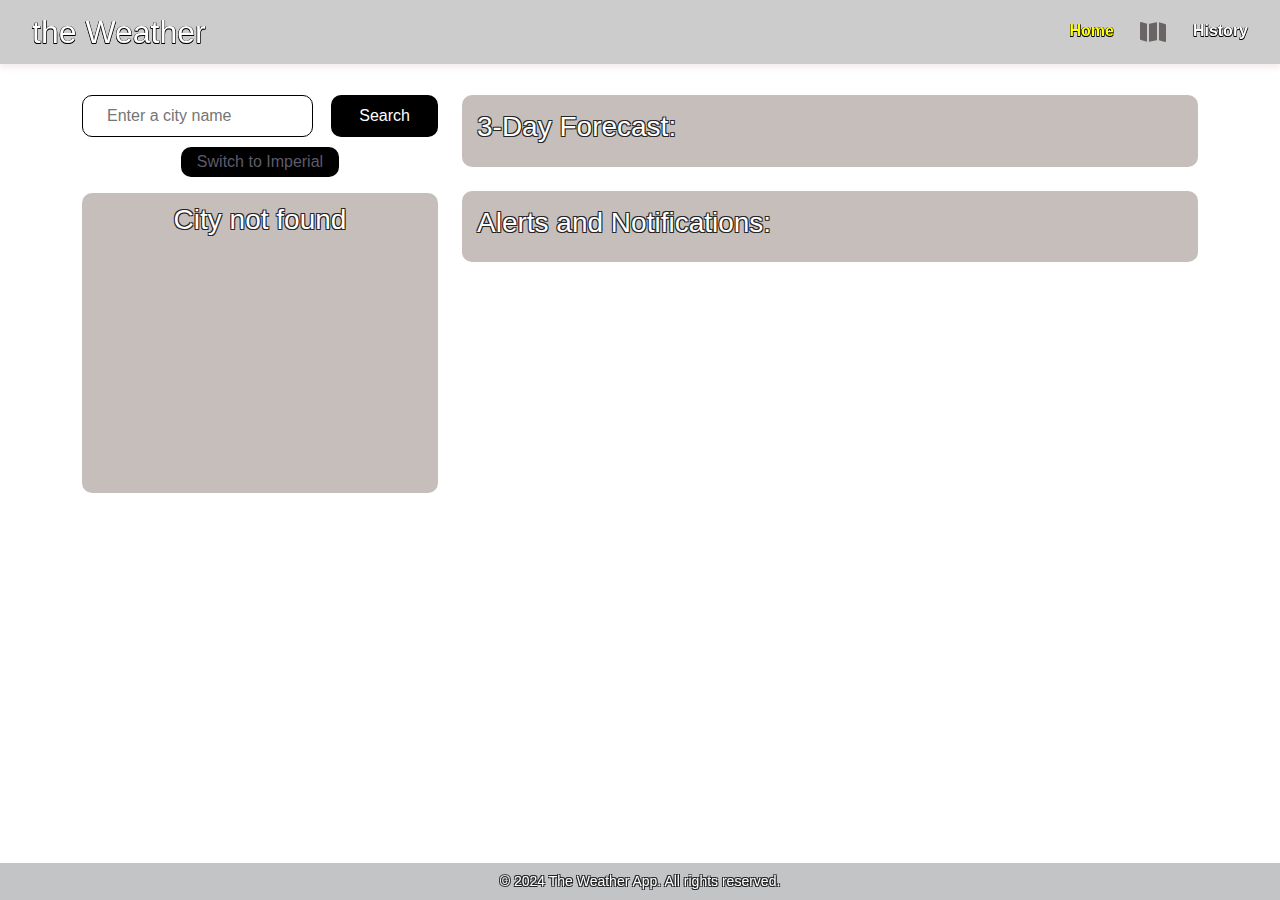
<file: index.html>
<!DOCTYPE html>
<html lang="en">

<head>
    <meta charset="UTF-8">
    <meta name="viewport" content="width=device-width, initial-scale=1.0">
    <meta http-equiv="Content-Security-Policy" content="upgrade-insecure-requests" />
    <title>the Weather</title>
    <link href="https://fonts.googleapis.com/css2?family=Poppins:wght@300;500;600&display=swap" rel="stylesheet">
    <link rel="stylesheet" href="style.css">
    <link href="https://cdn.jsdelivr.net/npm/bootstrap@5.3.3/dist/css/bootstrap.min.css" rel="stylesheet">
    <link rel="stylesheet" href="https://cdnjs.cloudflare.com/ajax/libs/font-awesome/5.15.4/css/all.min.css">
</head>

<body>
    <!--Navbar-->
    <section class="navbar-section">
        <div class="navbar">
            <div class="container-fluid">
                <div class="navbar-brand">
                    <h2>the Weather</h2>
                </div>
                <div class="navbar-links">
                    <a class="active" href="#home">Home</a>
                    <a href="maps.html"><img src="images/icons8-map-30 (1).png" alt="Map"></a>
                    <a href="history.html">History</a>
                </div>
            </div>
        </div>
    </section>
    
    <!--Main Body-->
    <div class="container">
        <div class="row">
            <div class="col-4">
                <!-- Search Box -->
                <div class="search-container">
                    <input type="text" placeholder="Enter a city name" id="city">
                    <button id="search-btn">Search</button>
                </div>
                <div class="unit-toggle">
                    <button id="unit-btn">Switch to Imperial</button> <!-- Default is Metric -->
                </div>
                <!-- Current Weather Section -->
                <div id="result" class="current-weather-container">
                    <!-- Current weather for the city is display here -->
                </div>
            </div>
            <div class="col-8">
                <!-- 3-Day Forecast Section -->
                <div class="forecast-section">
                    <h3>3-Day Forecast:</h3>
                    <div id="forecast-cards" class="d-flex justify-content-between">
                        <!-- 3-day weather cards are display here -->
                    </div>
                </div>
                <!-- Weather Alerts Section -->
                <br>
                <div class="alert-section">
                    <h3>Alerts and Notifications:</h3>
                    <div id="weather-alerts">
                        <!-- Weather alerts are displayed here -->
                    </div>
                </div>
            </div>
        </div>
    </div>
    
    <footer class="fixed-footer">
            <p>&copy; 2024 The Weather App. All rights reserved.</p>
    </footer>

    <script src="app.js"></script>
    <script src="https://cdn.jsdelivr.net/npm/bootstrap@5.3.3/dist/js/bootstrap.bundle.min.js"></script>
</body>

</html>
</file>
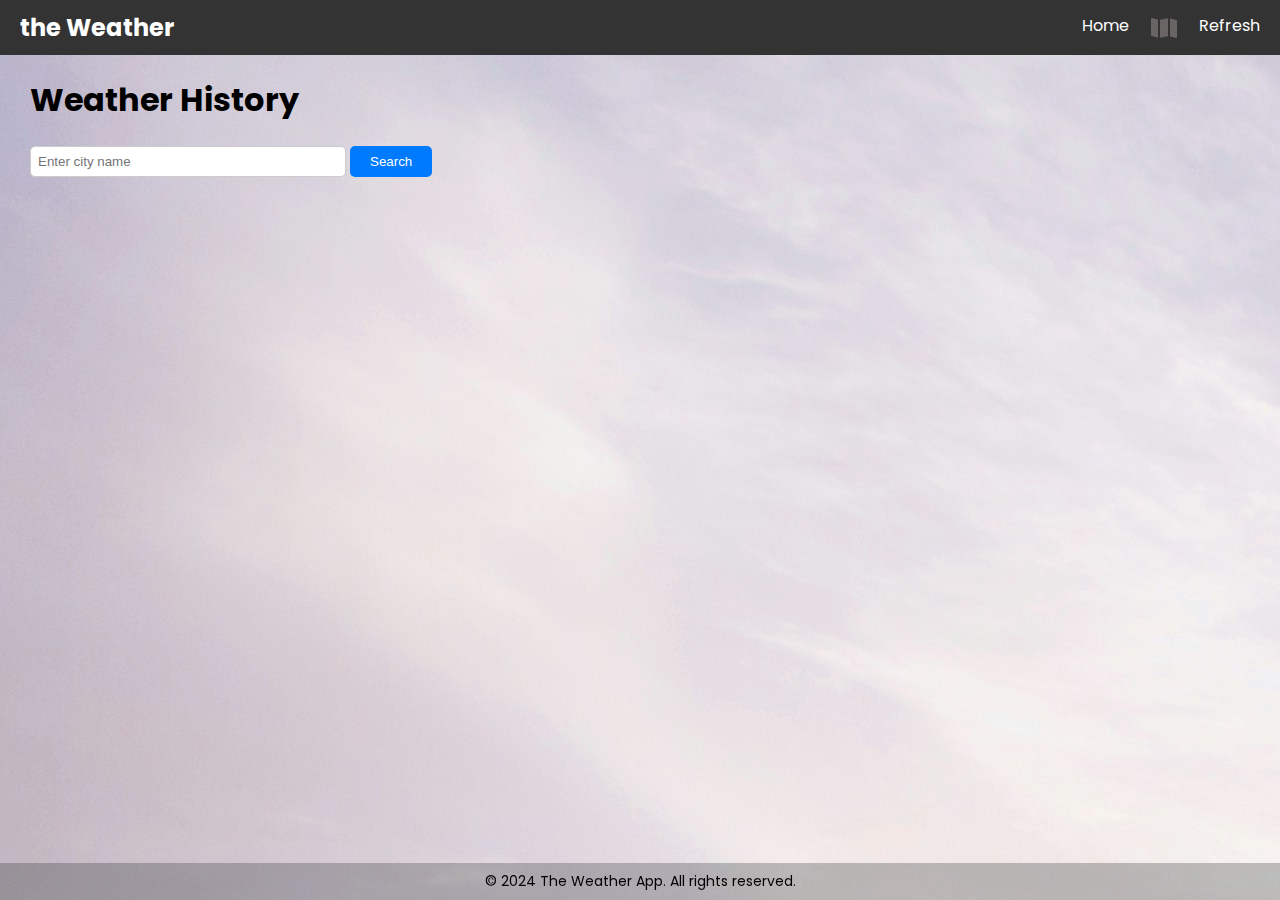
<file: history.html>
<!DOCTYPE html>
<html lang="en">

<head>
    <meta charset="UTF-8">
    <meta name="viewport" content="width=device-width, initial-scale=1.0">
    <meta http-equiv="Content-Security-Policy" content="upgrade-insecure-requests" />
    <title>the Weather</title>
    <link href="https://fonts.googleapis.com/css2?family=Poppins:wght@300;500;600&display=swap" rel="stylesheet">
    <link rel="stylesheet" href="history.css">
</head>

<body>
    <!--Navbar-->
    <section class="navbar-section">
        <div class="navbar">
            <div class="navbar-brand">
                <h2>the Weather</h2>
            </div>
            <ul class="nav-links">
                <li><a class="active" href="index.html">Home</a></li>
                <li><a href="#news"><img src="images/icons8-map-30 (1).png" alt="Map"></a></li>
                <li><a href="history.html">Refresh</a></li>
            </ul>
        </div>
    </section>
    <div class="container my-5">
        <h1 class="text-center">Weather History</h1>
        <div class="row my-4">
            <div class="col-md-8 mx-auto">
                <div class="input-group mb-3">
                    <input type="text" id="locationInput" class="form-control" placeholder="Enter city name">
                    <button class="btn btn-primary" id="searchButton" type="button">Search</button>
                </div>
            </div>
        </div>

        <div class="row" id="weather-cards">
            <!-- Weather cards are inserted here dynamically -->
        </div>
    </div>
    <footer class="fixed-footer">
        <p>&copy; 2024 The Weather App. All rights reserved.</p>
    </footer>
    <script src="history.js"></script>
    <script src="https://cdn.jsdelivr.net/npm/bootstrap@5.3.0-alpha1/dist/js/bootstrap.bundle.min.js"
        integrity="sha384-mQ93M7rmgBLVBzCnM2nH2yM92g3EnK8z6BMs7KCjEN6R6vJ8aPCYNzsGkP1skv7+"
        crossorigin="anonymous"></script>
</body>

</html>
</file>
<file: style.css>
* {
    margin: 0;
    padding: 0;
    box-sizing: border-box;
    font-family: 'Rubik', sans-serif;
}

:root {
    --primary-color: #af9b92;
    --secondary-color: #5d5b6a;
    --text-color: black;
    --background-color: #dedede;
    --card-bg: #8b7d78;
    --transition-speed: 0.3s ease-in-out;
}

body {
    background-size: cover;
    background-position: center;
    background-repeat: no-repeat;
    transition: background-image 0.5s ease-in-out;
    min-height: 100vh;
    display: flex;
    flex-direction: column;
    justify-content: flex-start;
    align-items: center;
    font-family: 'Rubik', sans-serif;
    margin-top: 60px;
    text-shadow: 
        -1px -1px 0 #252424,
         1px -1px 0 #252424,
        -1px  1px 0 #252424,
         1px  1px 0 #252424;
}

/*-----------------------------------------------------------
/* Navbar*/
.navbar-section {
    position: fixed;
    top: 0;
    left: 0;
    width: 100%;
    z-index: 1000;
    background-color: rgba(0, 0, 0, 0.2);
    padding: 0px 20px;
    box-shadow: 0px 4px 6px rgba(163, 64, 64, 0.1);
    text-shadow: 
        -0.5px -0.5px 0 #000,
         0.5px -0.5px 0 #000,
        -0.5px  0.5px 0 #000,
         0.5px  0.5px 0 #000;
}

.navbar-brand h2 {
    margin: 0;
    color: white;
    display: inline-block;
}

.navbar-links a {
    margin-left: 20px;
    color: white;
    text-decoration: none;
    font-weight: bold;
}

.navbar-links a.active {
    color: yellow;
}

.navbar-links a:hover {
    color: lightyellow;
}

/* -------------------------------------------

/* Container */
.container {
    max-width: 100%;
    margin-top: 70px;
    padding: 15px;
}

/* Search Section */
.search-container {
    display: flex;
    gap: 5%;
    margin-top: 10px;
    margin-bottom: 10px;
    width: 100%;
}

.search-container input {
    padding: 0.5rem 1.5rem;
    border: 1px solid var(--text-color);
    width: 65%;
    border-radius: 10px;
}

.search-container button {
    padding: 0.5rem 1.5rem;
    background-color: var(--text-color);
    color: white;
    border: none;
    cursor: pointer;
    border-radius: 10px;
    width: 30%;
    transition: background-color var(--transition-speed);
}

.search-container button:hover {
    background-color: var(--secondary-color);
}

.search-container input:focus, .search-container button:focus, .unit-toggle button:focus {
    outline: 2px solid var(--secondary-color);
    outline-offset: 2px;
}

/* Unit Toggle Button */
.unit-toggle {
    margin-top: 0.5rem;
    text-align: center;
}

.unit-toggle button {
    padding: 0.5rem 1rem;
    border: none;
    border-radius: 10px;
    background-color: var(--text-color);
    color: var(--secondary-color);
    cursor: pointer;
    font-size: 1rem;
    min-width: 120px;
    height: 30px;
    line-height: 30px;
    display: inline-flex;
    justify-content: center;
    align-items: center;
    transition: var(--transition-speed);
}

.unit-toggle button:hover {
    background-color: var(--secondary-color);
    color: var(--text-color);
}

/* Current Weather Section */
.current-weather-container {
    background-color: rgba(139, 125, 120, 0.5);
    padding-top: 10px;
    padding-bottom: 5px;
    margin-top: 1rem;
    margin-bottom: 2rem;
    color: white;
    text-align: center;
    min-height: 300px;
    width: 100%;
    border-radius: 10px;
}

.current-weather-container h2 {
    font-size: 1.8rem;
}

.current-weather-container h4 {
    font-size: 1rem;
    margin-top: 5px;
}

.current-weather-container h1 {
    font-size: 1.9rem;
    margin-top: 20px;
}

.current-weather-container p {
    margin-top: 5px;
}

/* Weather Icon */
#result img {
    width: 35px;
    margin-top: 1rem;
}

/* Forecast Section */
.forecast-section {
    background-color: rgba(139, 125, 120, 0.5);
    padding: 15px;
    margin-top: 10px;
    margin-right: 0px;
    color: white;
    border-radius: 10px;
}

#forecast-cards {
    display: flex;
    justify-content: space-between;
}

.forecast-card {
    background-color: rgba(93, 91, 106, 0.4);
    padding: 8px;
    width: 28%;
    text-align: center;
    border-radius: 10px;
    box-shadow: 0 4px 8px rgba(0, 0, 0, 0.1);
}

.forecast-card h4 {
    font-size: 0.9rem;
}

.forecast-card p {
    font-size: 0.8rem;
}

.forecast-card img {
    width: 35px;
    margin-bottom: 0.5rem;
}

/* Alerts Section */
.alert-section {
    background-color: rgba(139, 125, 120, 0.5);
    padding: 15px;
    color: white;
    border-radius: 10px;
}

.alert {
    background-color: rgba(231, 76, 60, 0.7);
    padding: 10px;
    margin-bottom: 8px;
    border-radius: 5px;
}

.alert h4 {
    font-size: 1rem;
    margin-bottom: 10px;
}

.alert p {
    margin-bottom: 5px;
}

/*-----History */
.search2-container {
    display: flex;
    gap: 5%;
    margin-top: 40px;
    margin-bottom: 10px;
    width: 100%;
}

.search2-container input {
    padding: 0.5rem 1.5rem;
    border: 1px solid var(--text-color);
    width: 65%;
    border-radius: 10px;
}

.search2-container button {
    padding: 0.5rem 1.5rem;
    background-color: var(--text-color);
    color: white;
    border: none;
    cursor: pointer;
    border-radius: 10px;
    width: 30%;
    transition: background-color var(--transition-speed);
}

.search2-container button:hover {
    background-color: var(--secondary-color);
}

.search2-container input:focus, .search-container button:focus, .unit-toggle button:focus {
    outline: 2px solid var(--secondary-color);
    outline-offset: 2px;
}

.history-section {
    margin-top: 20px;
}

/* -----Footer */
.fixed-footer {
    position: fixed;
    bottom: 0;
    left: 0;
    width: 100%;
    background-color: rgba(52, 58, 64, 0.3);
    color: #fff;
    text-align: center;
    padding: 10px 0;
    z-index: 1000;
    font-size: 14px; 
}

.fixed-footer p {
    margin: 0;
    line-height: 1.2; /* Optional: Adjust line height for better spacing */
}

/* Responsive Styles */
@media (max-width: 768px) {
    #forecast-cards {
        flex-direction: column;
    }

    .forecast-card {
        width: 100%;
        margin-bottom: 8px;
    }
}
</file>
<file: history.css>
body {
    background-color: #6d6d72; 
    font-family: 'Poppins', sans-serif;
    margin: 0;
    padding-left: 0px;
    background-image: url('images/clear.jpg');
    position: relative;
    width: 100%;
    
}


.weather-container {
    display: flex;
    justify-content: center;
    flex-wrap: wrap;
}


.card {
    margin-top: 40px;
    border-radius: 10px;
    box-shadow: 0 4px 8px rgba(0, 0, 0, 0.1); 
    transition: transform 0.2s ease, box-shadow 0.2s ease;
    background-color: #ccc; 
    overflow: hidden;
    color: #000;
}

.card:hover {
    transform: translateY(-10px);
    box-shadow: 0 8px 16px rgba(0, 0, 0, 0.2);
}

.card-img-top {
    max-height: 150px; 
    object-fit: cover;  
}

.card-title {
    font-size: 1.25rem;
    font-weight: bold;
    color: #333;
}

.card-body {
    padding: 15px;
    text-align: center;
}

.card-text {
    font-size: 1rem;
    color: #666;
    margin-bottom: 10px;
}

.navbar-section {
    background-color: #333;
    padding: 10px 0;
}

.navbar {
    display: flex;
    justify-content: space-between;
    align-items: center;
    padding: 0 20px;
    margin-left: 0px;
}

.navbar-brand h2 {
    color: white;
    margin: 0;
}

.nav-links {
    list-style: none;
    display: flex;
    margin: 0;
    padding: 0;
}

.nav-links li {
    margin-left: 20px;
}

.nav-links a {
    color: white;
    text-decoration: none;
    font-size: 16px;
}

.nav-links a:hover {
    color: #ddd;
}

.nav-links img {
    vertical-align: middle;
}

h1 {
    margin-left: 30px;
}

/* Card responsive adjustments */
@media (max-width: 768px) {
    .card {
        margin-bottom: 20px;
    }
}

/* Input and search button*/
#locationInput {
    width: 300px;
    padding: 7px;
    border: 1px solid #ccc;
    border-radius: 5px;
    margin-left: 30px;
}

#searchButton {
    padding: 8px 20px;
    background-color: #007bff;
    color: white;
    border: none;
    border-radius: 5px;
    cursor: pointer;
    transition: background-color 0.3s ease;
}

#searchButton:hover {
    background-color: #0056b3;
}

#weather-cards {
    display: flex;
    flex-wrap: wrap;
    gap: 20px;
    justify-content: center;
}

.search-container {
    display: flex;
    justify-content: center;
    margin-bottom: 30px;
}

/* -----Footer */
.fixed-footer {
    position: fixed;
    bottom: 0;
    left: 0;
    width: 100%;
    background-color: rgba(52, 58, 64, 0.3);
    color: #000000;
    text-align: center;
    padding: 10px 0;
    z-index: 1000;
    font-size: 14px; 
}

.fixed-footer p {
    margin: 0;
    line-height: 1.2; /* Optional: Adjust line height for better spacing */
}
</file>
